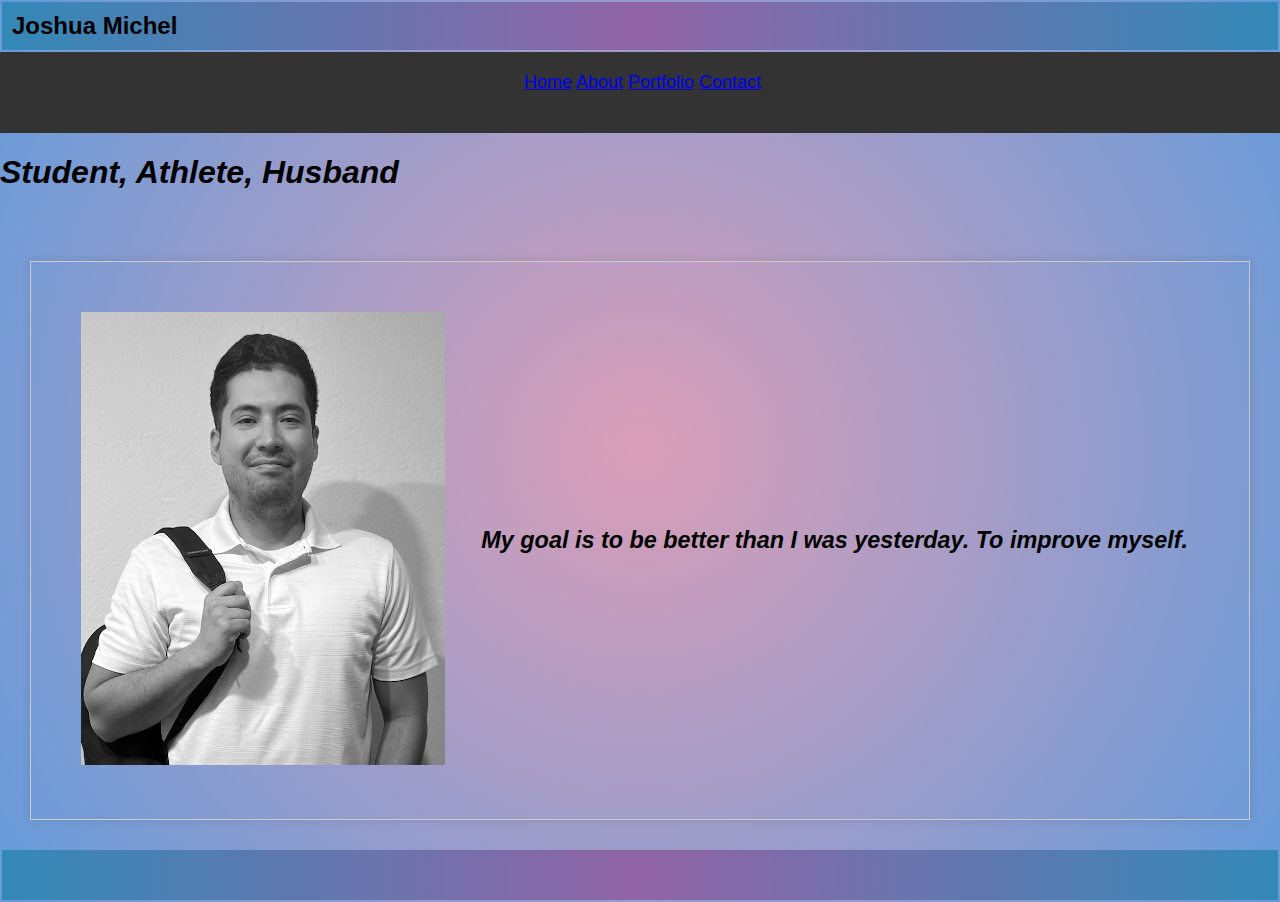
<file: index.html>
<!DOCTYPE html>
<html lang="en">
<head>
    <meta charset="UTF-8">
    <meta name="viewport" content="width=device-width, initial-scale=1.0">
    <title>Document</title>
    <script src="javascript.js" defer></script>
    <h2 class="Top"> Joshua Michel</h2>
    <link rel="stylesheet" href="style.css">
    <style>

        body {
            font-family: 'Lucida Sans', 'Lucida Sans Regular', 'Lucida Grande', 'Lucida Sans Unicode', Geneva, Verdana, sans-serif;
            margin: 0;
            padding: 0;
        }

        nav {
            background-color: #333;
            color: white;
            padding: 10px;
            text-align: center;
        }
        .links3 {
            display: flex;
            justify-content: space-around;
            align-items: center;
        }
        
        .container {
            display: flex;
            margin: 30px;
            padding: 40px;
            border: 1px solid #ccc;
            box-shadow: 0 0 10px rgba(0, 0, 0, 0.1);
        }

        .image {
            flex: 1;
            padding: 10px;
        }
        
        .text {
            flex: 2;
            padding: 10px;
        }

        .text h3 {
            margin: 0;
        }

                /* Media Queries for Large Screens */
                @media only screen and (min-width: 600px) {
            .links3 {
                font-size: 18px;
            }
        }
    </style>
</head>
<body>
    <div>
        <nav>
            <div class="links3">
            <form action="index.html" target="_blank" method="get">
            <a href="index.html">Home</a>
            <a href="about.html">About</a>
            <a href="portfolio.html">Portfolio</a>
            <a href="contactinfo.html">Contact</a>
        </form>
        </nav>
    </div>

    <h1>Student, Athlete, Husband</h1>
    <br>
    <div class="container">
        <div class="image">
            <img src="profile.png" alt="profile pic josh"> 
        </div>
        <div class="text">
            <h3>My goal is to be better than I was yesterday. To improve myself.</h3>
        </div>
    </div>

    <h2 class="bottom"></h2>
    
</body>
</html>
</file>
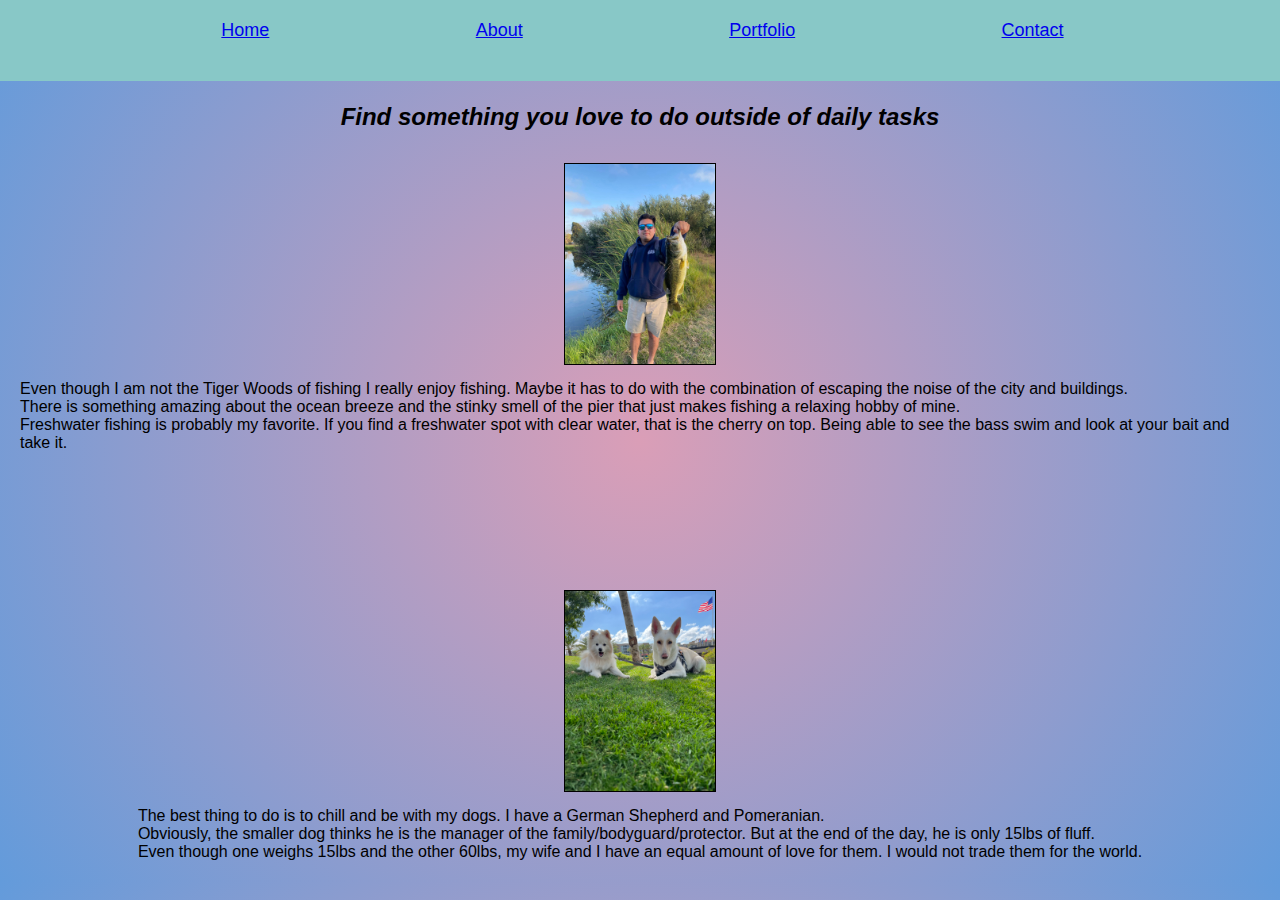
<file: about.html>
<!DOCTYPE html>
<html lang="en">
<head>
    <meta charset="UTF-8">
    <meta name="viewport" content="width=device-width, initial-scale=1.0">
    <title>Your Page Title</title>
    <link rel="stylesheet" href="style.css">
    <script src="javascript.js" defer></script>
    <style>
        body {
            font-family: Arial, sans-serif;
            margin: 0;
            padding: 0;
        }

        h4 {
            text-align: center;
            margin-top: 22px;
        }

        nav {
            background-color: rgb(136, 200, 199);
            padding: 10px;
            text-align: center;
        }

        .links3 {
            display: flex;
            justify-content: space-evenly;
        }

        .Fishing, .life {
            display: flex;
            flex-direction: column;
            align-items: center;
            margin: 20px;
        }

        img {
            border: 1px solid rgb(0, 0, 0);
            margin-bottom: 15px;
            max-width: 100%;
            height: auto;
        }

        p {
            text-align: left;
            margin: 0;
        }

            /* Media Queries for Small Screens */
            @media only screen and (max-width: 400px) {
            .Fishing, .life {
                margin: 10px;
            }

            img {
                width: 100%;
                height: auto;
            }
        }

        /* Media Queries for Large Screens */
        @media only screen and (min-width: 600px) {
            .links3 {
                font-size: 18px;
            }
        }
    </style>
</head>
<body>
    <div>
        <nav>
            <div class="links3">
                <a href="index.html">Home</a>
                <a href="about.html">About</a>
                <a href="portfolio.html">Portfolio</a>
                <a href="contactinfo.html">Contact</a>
            </div>
        </nav>
    </div>
    <h4>Find something you love to do outside of daily tasks</h4>
    <div class="Fishing">
        <img src="fishJPG.JPG" alt="Fishing Image" width="150" height="180">
        <p>
            Even though I am not the Tiger Woods of fishing I really enjoy fishing. Maybe it has to do with the 
            combination of escaping the noise of the city and buildings. 
            <br>
            There is something amazing about the 
            ocean breeze and the stinky smell of the pier that just makes fishing a relaxing hobby of mine.
            <br>
            Freshwater fishing is probably my favorite. If you find a freshwater spot with clear water, that is the cherry on top.
            Being able to see the bass swim and look at your bait and take it. 
        </p>
    </div>
    <br>
    <div class="life">
        <img src="dogs.jpg" alt="Dogs Image" width="150" height="180">
        <p>
            The best thing to do is to chill and be with my dogs. I have a German Shepherd and Pomeranian.
            <br>
            Obviously, the smaller dog thinks he is the manager of the family/bodyguard/protector.  But at the
            end of the day, he is only 15lbs of fluff.
            <br>
            Even though one weighs 15lbs and the other 60lbs, my wife and I have an equal amount of love
            for them. I would not trade them for the world.
        </p>
    </div>
</body>
</html>
</file>
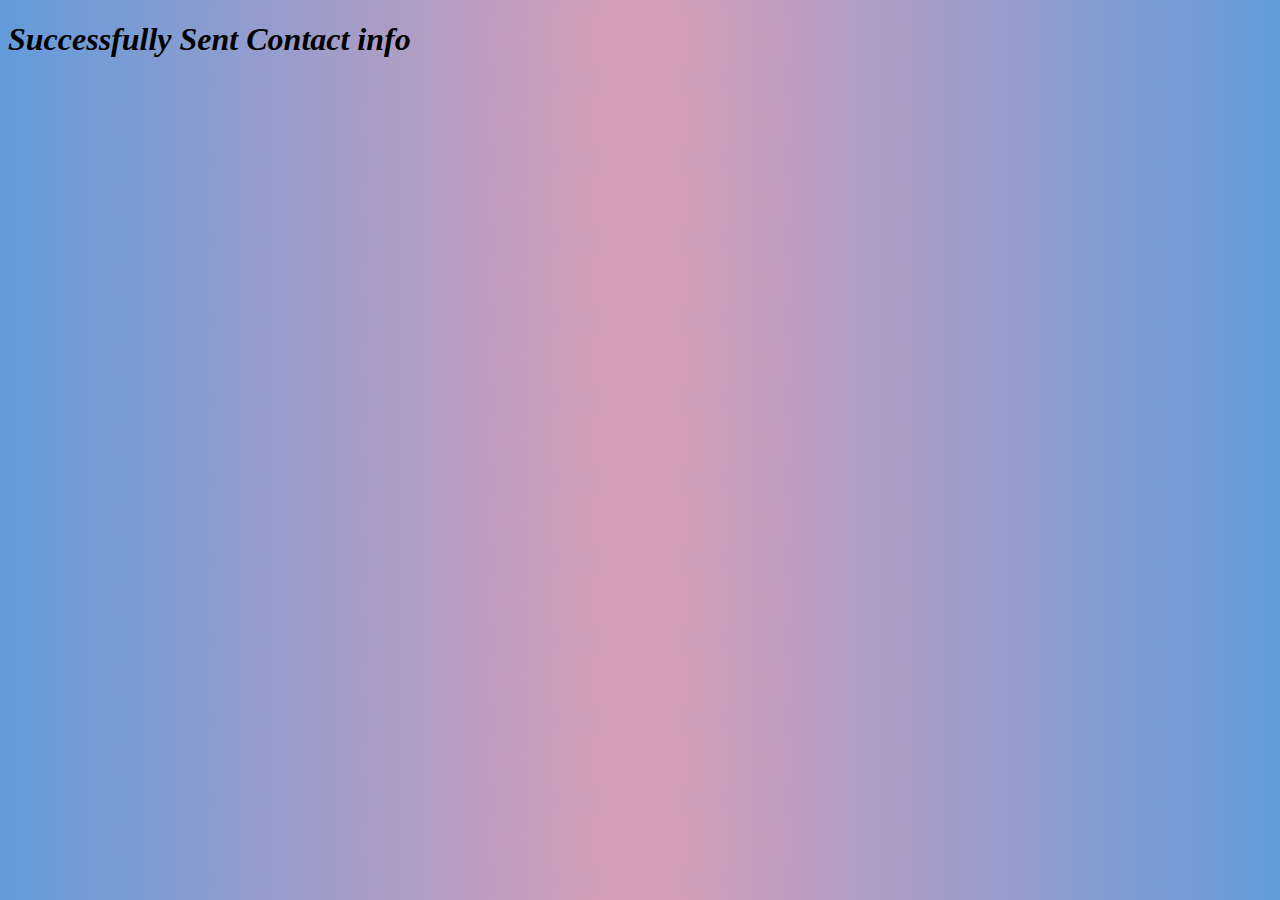
<file: formsubmitted.html>
<!DOCTYPE html>
<html lang="en">
<head>
    <meta charset="UTF-8">
    <meta name="viewport" content="width=device-width, initial-scale=1.0">
    <!-- <meta http-equiv="refresh" content="5"; url="http://127.0.0.1:3000/Personal-website/contactinfo.html" /> -->
    <title>Document</title>
    <script src="javascript.js" defer></script>
    <link rel="stylesheet" href="style.css">
</head>
<body>
    <h1>Successfully Sent Contact info</h1>
<script>
        setTimeout(() => {
window.location.href = window.location.origin
}, 5000)
</script>
</body>
</html>
</file>
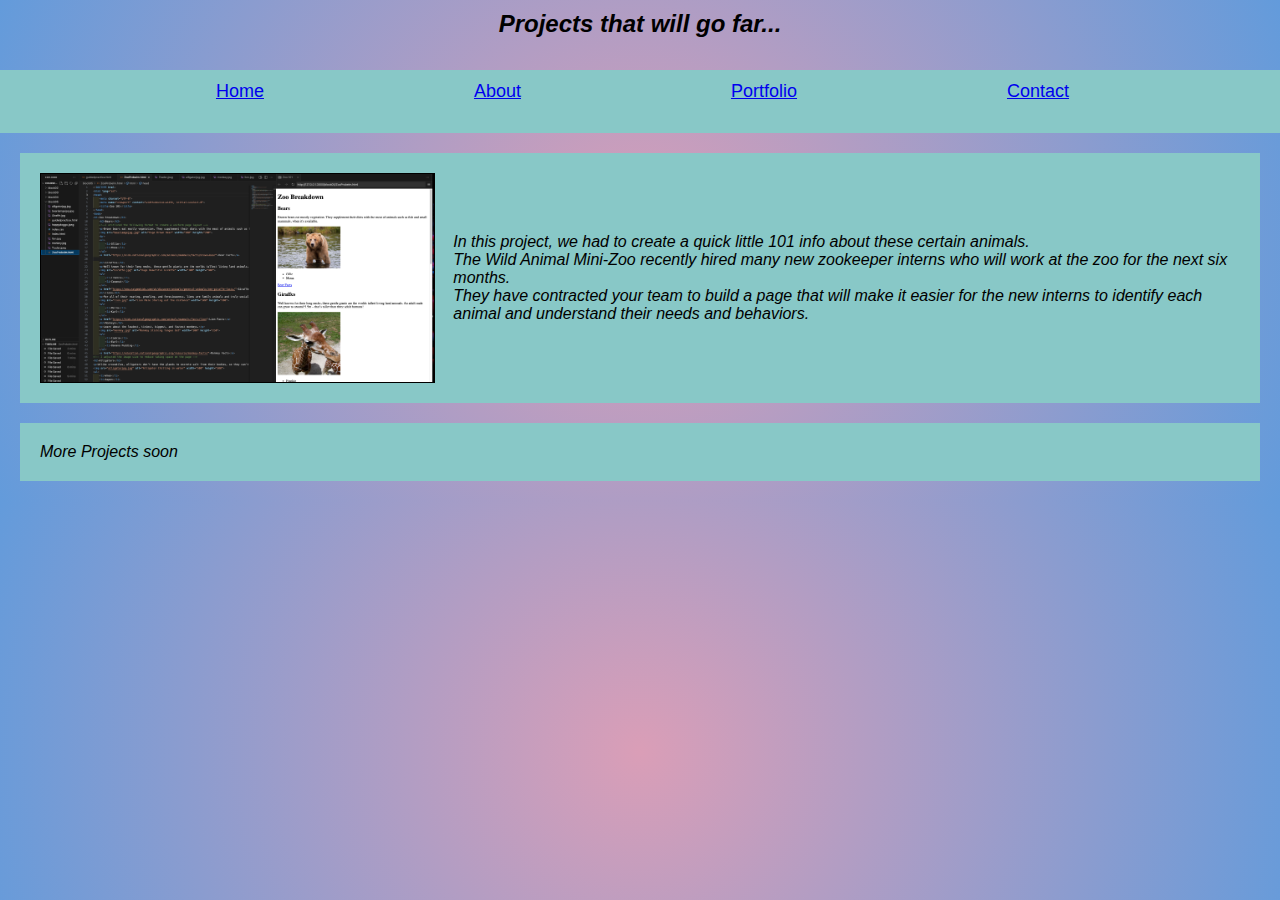
<file: portfolio.html>
<!DOCTYPE html>
<html lang="en">
<head>
    <meta charset="UTF-8">
    <meta name="viewport" content="width=device-width, initial-scale=1.0">
    <title>Document</title>
    <script src="javascript.js" defer></script>
    <link rel="stylesheet" href="style.css">
    <!-- I did alot of internal style instead of a external style to keep things a bit organized.
    The back and forth -->
    <style>
        body {
            font-family: Arial, sans-serif;
            margin: 0;
            padding: 0;
        }

        h4 {
            font-size: x-large;
            text-align: center;
            margin-top: 10px;
        }

        nav {
            background-color: rgb(136, 200, 199);
            padding: 1px;
            text-align: center;
        }

        .links3 {
            display: flex;
            justify-content: space-evenly;
        }

        .zoo {
            background-color: rgb(136, 200, 199);
            padding: 20px;
            margin: 20px;
            display: grid;
            grid-template-columns: 1fr 2fr;
            gap: 20px;
            align-items: center;
        }

        img {
            max-width: 100%;
            height: auto;
            border: 1px solid black;
        }

        p {
            margin: 0;
        }

        p {
            font-style: italic;
        }

                /* Media Queries for Large Screens */
                @media only screen and (min-width: 600px) {
            .links3 {
                font-size: 18px;
            }
        }
    </style>
</head>
<body>
    <h4>Projects that will go far...</h4>

    <div>
        <nav>
            <div class="links3">
                <a href="index.html">Home</a>
                <a href="about.html">About</a>
                <a href="portfolio.html">Portfolio</a>
                <a href="contactinfo.html">Contact</a>
            </div>
        </nav>
    </div>

    <div class="zoo">
        <img src="Part 1.png" alt="Zoo Image">
        <p>
            In this project, we had to create a quick little 101 info about these certain animals.
            <br>
            The Wild Animal Mini-Zoo recently hired many new zookeeper interns who will work at the 
            zoo for the next six months. 
            <br>
            They have contracted your team to build a page that will make
            it easier for the new interns to identify each animal and understand their needs and behaviors.
        </p>
    </div>

    <div class="zoo">
        <p>More Projects soon</p>
    </div>
</body>
</html>
</file>
<file: style.css>
@media (min-width: 768px) and (max-width: 1024px) {

    header {
        font-size: 1.2em;
    }

    main {
        padding: 20px;
    }

    .container {
        display: flex;
        flex-direction: column;
    }
}

@media (max-width: 768px) {

    header {
        text-align: center;
    }

    nav {
        display: block;
        text-align: center;
    }

    nav a {
        display: block;
        margin-bottom: 10px;
    }

    main {
        padding: 10px;
    }

    .container {
        display: flex;
        flex-direction: column;
    }
}

body {
    background: rgb(143, 9, 67);
    background: radial-gradient(circle, rgb(218, 158, 183) 0%, rgb(99, 155, 219) 100%);
}

.Top {
    width: auto;
    background: rgb(7, 132, 116);
    background: radial-gradient(circle, rgb(146, 100, 166) 0%, rgb(51, 137, 183) 100%);
    padding: 10px;
    margin: 2px;
    
}
.links {
    text-align: left;
    padding-top: 2px;
    padding-bottom: 2px;
}

h1 {
    font-style: italic;
}

nav {
    font-size: x-large;
}

.container {
    display: grid;
    align-items: center; 
    grid-template-columns: 1fr 1fr 1fr;
    column-gap: 5px;
}

img {
    max-width: 100%;
    max-height:100%;
}

.text {
    font-size: 20px;
    text-align: center;
    padding-left: 20px; 
    font-style: italic;
}

.bottom {
    width: auto;
    background: rgb(7, 132, 116);
    background: radial-gradient(circle, rgb(146, 100, 166) 0%, rgb(51, 137, 183) 100%);
    padding: 25px;
    margin: 2px;
    margin-top: 20px;   
}
    
h4 {
    font-size: x-large;
    font-style: italic;
}

.life {
    padding-top: 5ic;

}

.links3 {
    margin: 10px 0px 30px 5px
}

p:hover {
    color: rgb(200, 13, 144);
}
</file>
